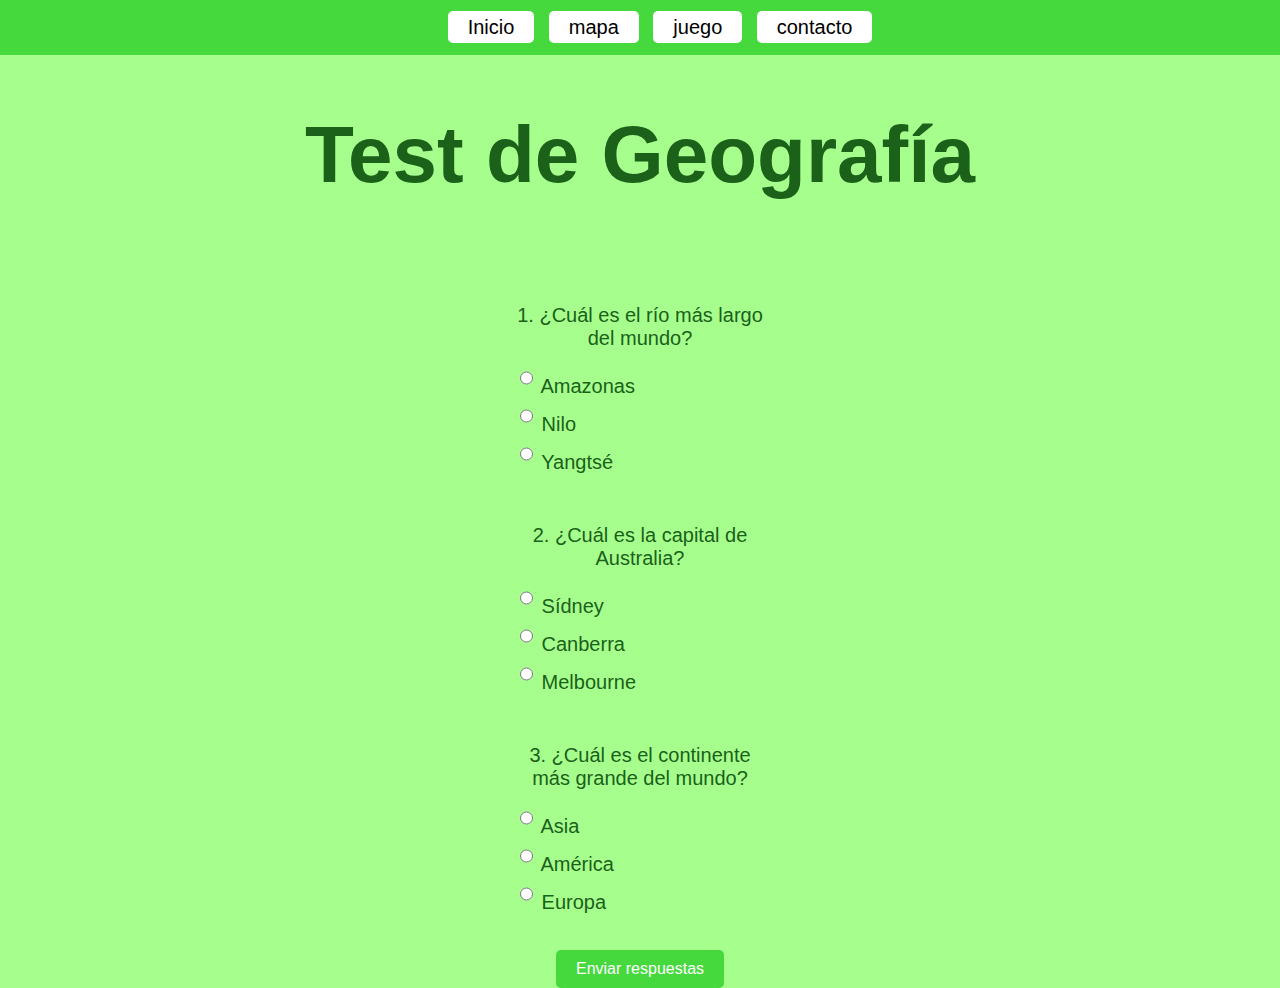
<file: test.html>
<!DOCTYPE html>
<html lang="es">
<head>
    <meta charset="UTF-8">
    <meta name="viewport" content="width=device-width, initial-scale=1.0">
    <link rel="stylesheet" href="style.css" />
    <link rel="icon" href="hoja.ico">
    <title>GeoFrank</title>
</head>
<body>
    <header>
        <nav>
            <ul class="menu">
                <li><a href="index.html">Inicio</a></li>
                <li><a href="mapa.html">mapa</a></li>
                <li><a href="test.html">juego</a></li>
                <li><a href="contacto.html">contacto</a></li>
            </ul>
        </nav>
    </header>

    <h1>Test de Geografía</h1>
    <form class="test-formt">
        <section class="pregunta1">
                <p>1. ¿Cuál es el río más largo del mundo?</p>
            <label>
                <input type="radio" name="q1" value="amazonas"> Amazonas
            </label><br>
            <label>
                <input type="radio" name="q1" value="nilo"> Nilo
            </label><br>
            <label>
                <input type="radio" name="q1" value="yangtse"> Yangtsé
            </label>
        </section>

        <section class="pregunta2">
                <p>2. ¿Cuál es la capital de Australia?</p>
            <label>
                <input type="radio" name="q2" value="sydney"> Sídney
            </label><br>
            <label>
                <input type="radio" name="q2" value="canberra"> Canberra
            </label><br>
            <label>
                <input type="radio" name="q2" value="melbourne"> Melbourne
            </label>
        </section>

        <section class="pregunta3">
                <p>3. ¿Cuál es el continente más grande del mundo?</p>
            <label>
                <input type="radio" name="q3" value="asia"> Asia
            </label><br>
            <label>
                <input type="radio" name="q3" value="america"> América
            </label><br>
            <label>
                <input type="radio" name="q3" value="europa"> Europa
            </label>
        </section>

        <br><br>
        <button type="submit">Enviar respuestas</button>
    </form>
</body>
</html>
</file>
<file: style.css>
header{ 
    display: flex;
    background-color: #45d93e;
    width:100% ;
    border: 0%;
    justify-content: center;
}
body{
    background-color: #a6ff8d;
    margin: 0%;
    font-family: 'Segoe UI', Tahoma, Geneva, Verdana, sans-serif;

    /*para ocultar el*/
    overflow-x: hidden;
}

.carrusel-container{
    display: flex;
    justify-content: center;
    align-items: center;
    overflow: hidden;
    width: 100vw;
    height: 50vh;
    margin-top: 20px;
    border-radius: 10px;
    box-shadow: 0 4px 6px rgba(0, 0, 0, 0.1);
}
.carrusel{
    display: flex;
    flex-direction: row;
    overflow: hidden;
    width: 300vw;
    margin-top: 20px;
    animation: carrusel 20s infinite 2s;
}
/*animacion para el movimieto del carrucel*/
@keyframes carrusel{
    0%{
        transform: translateX(0);
    }
    40%{
        transform: translateX(-100vw);
    }
    80%{
        transform: translateX(-200vw);
    }
    100%{
        transform: translateX(0);
    }
}

img{
    width: 100vw;
    height: 50vh;
    object-fit: cover;
    border-radius: 10px;
    box-shadow: 0 4px 6px rgba(0, 0, 0, 0.1);
    margin: 0;
    padding: 0;
}
.carrusel img{
    width: 100vw;
    height: 50vh;
    object-fit: cover;
}


ul li{
    display: inline-block;
    margin: 0 5px;
    list-style: none;
    text-decoration: none;
}

ul li a{
    text-decoration: none;
    color: #000;
    font-size: 20px;
    padding: 5px 20px;
    border-radius: 5px;
    background-color: #fff;
    transition: background-color 0.3s ease;
    margin-top: 10px;
}

h2{
    font-size: 40px;
    color: #1b611a;
    text-align: center;
    margin-top: 10px;
    font-weight: 200;
}

p{
    font-size: 20px;
    color: #114210;
    text-align: center;
    margin-top: 10px;
    font-weight: 200;
}

h1{
    font-size: 80px;
    color: #1b611a;
    text-align: center;
    animation: aparecer 2s ease-out forwards;

}
/*animacion para aparecer*/
@keyframes aparecer {
    0% {
        transform: translateY(-50px);
        opacity: 0;
    }
    100% {
        transform: translateY(0);
        opacity: 1;
    }
}



/*cosas del mapa*/
path{
    fill: #45d93e;
    stroke: #000;
    stroke-width: 1px;
    transition: fill 0.3s ease, stroke 0.3s ease;
}
path:hover{
    fill: #1b611a;
    stroke: #000;
    cursor: pointer;
}

/*cosas del contacto*/
.contacto-form{
    background-color: #1b611a;
    position: absolute;
    color: rgb(0, 0, 0);
    padding: 20px;
    border-radius: 10px;
    box-shadow: 0 4px 6px rgba(0, 0, 0, 0.1);

    /*para centrar*/
    top: 0;
    bottom: 0;
    left: 0;
    right: 0;
    margin: auto;

    width: 300px;
    height: 400px;
    display: flex;
    flex-direction: column;
    flex-wrap: wrap;
    align-items: center;
    justify-content: center;
}
form label{
    font-size: 20px;
    color: #45d93e;
    text-align: center;
    font-weight: 400;
}
form input{
    height: 30px;
    margin-bottom: 5px;
    border-radius: 5px;
    border: 1px solid #45d93e;
    font-size: 16px;
    font-weight: 200;
}
form button{
    background-color: #45d93e;
    color: #fff;
    border: none;
    margin-top: 20px;
    border-radius: 5px;
    padding: 10px 20px;
    font-size: 16px;
    font-weight: 500;
    cursor: pointer;
    transition: background-color 0.3s ease;
}

/*test*/
.test-formt{
    width: 250px;
    display: flex;
    flex-direction: column;
    align-items: center;
    justify-content: center;
    margin: 20px;

    /*para centrar*/
    top: 0;
    bottom: 0;
    left: 0;
    right: 0;
    margin: auto;
}

.test-formt label{
    font-size: 20px;
    color: #1b611a;
    text-align: center;
    font-weight: 400;
}
.test-formt input{
    height: 30px;
    margin-bottom: 5px;
    border-radius: 5px;
    border: 1px solid #45d93e;
    font-size: 16px;
    font-weight: 200;


}
.test-formt button{
    background-color: #45d93e;
    color: #fff;
    border: none;
    margin-top: 20px;
    border-radius: 5px;
    padding: 10px 20px;
    font-size: 16px;
    font-weight: 500;
    cursor: pointer;
    transition: background-color 0.3s ease;
    left: 0;
    right: 0;
    margin: auto;
}
.test-formt button:hover{
    background-color: #1b611a;
    cursor: pointer;
}
.test-formt p{
    font-size: 20px;
    color: #1b611a;
    text-align: center;
    margin-top: 50px;
    margin-bottom: 10px;
    font-weight: 200;
}
</file>
